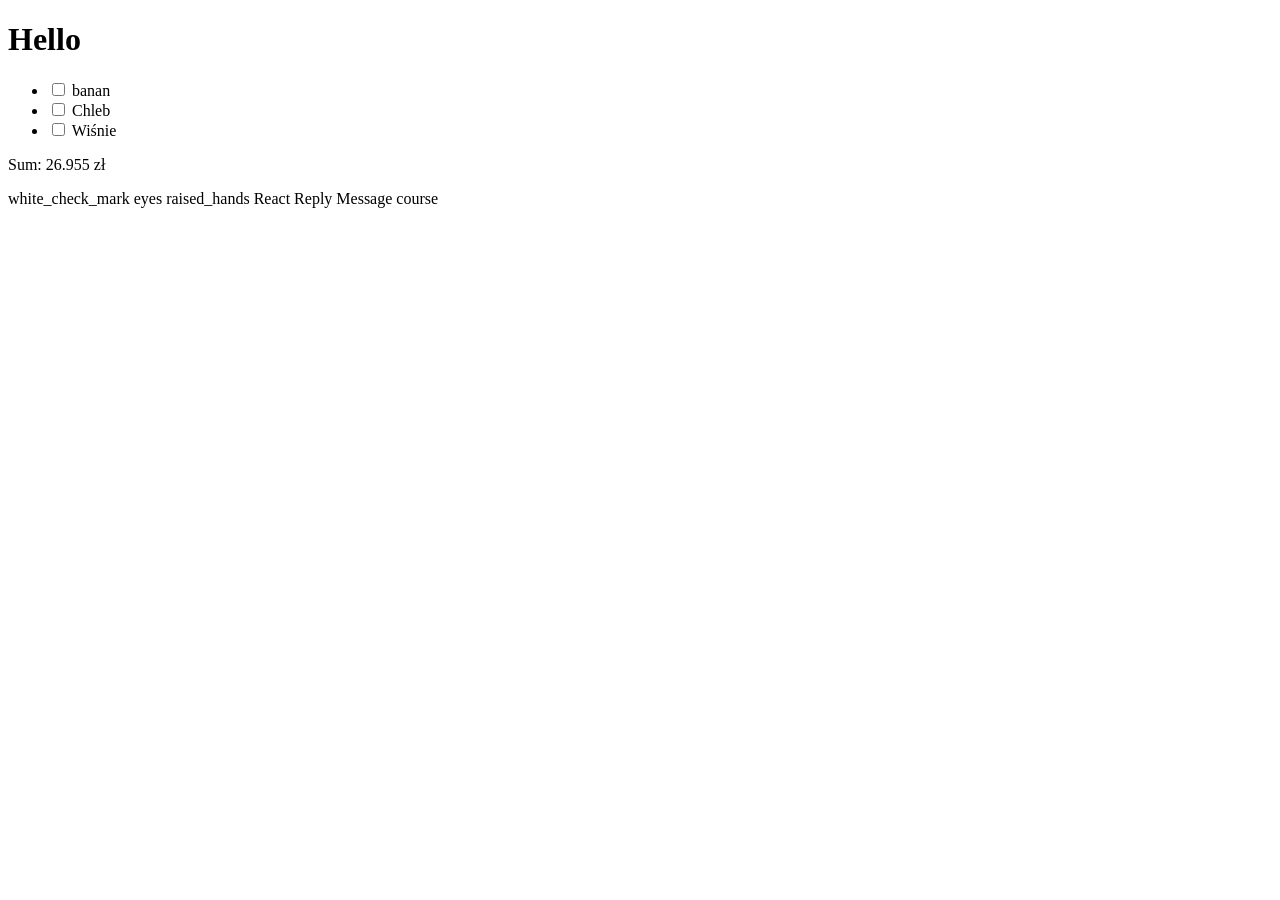
<file: index.html>
<!DOCTYPE html>
<html lang="en">
<head>
  <meta charset="UTF-8">
  <meta http-equiv="X-UA-Compatible" content="IE=edge">
  <meta name="viewport" content="width=device-width, initial-scale=1.0">
  <title>Document</title>
</head>
<body>
  <h1> Hello </h1>

  <ul id="list">

  </ul>

  <p>Sum: <span id="shoppingCost">0</span></p>

  <script>
    // Mamy liste zakupów. Oblicz za pomocą pętli, koszt zakupów. Wrzuć wynik w konsolę

    const shopping = [
      {
        id: 1,
        name: "banan",
        quantity: 3,
        price: 3.99
      },
      {
        id: 2,
        name: "Chleb",
        quantity: 1,
        price: 4.99
      },
      {
        id: 3,
        name: "Wiśnie",
        quantity: 0.5,
        price: 19.99
      }
    ]

    const calculateSum = (products) => {
      // Zadanie nr 1
      let sum = 0;

      for (let product of products) {
        sum = sum + product.quantity * product.price;
      }

      return sum;
    }

    // Zadanie nr 2
    // Wyswietl liste zakupow w HTML (korzystajac tylko z JS)
    const list = document.querySelector('#list');

    for(let product of shopping) {
      list.innerHTML += `<li> <input type="checkbox"> ${product.name} </li>`
    }

    // * Obok kazdego tytulu, dodaj checkbox, ktory po kliknieciu usunie element z listy i przeliczy wartosc zakupow

    const shoppingCostElement = document.querySelector('#shoppingCost');

    shoppingCostElement.innerText = `${calculateSum(shopping)} zł`;

    // Propagacja zdarzeń
    list.addEventListener('click', event => {
      if(event.target.tagName === 'INPUT') {
        event.target.parentElement.remove();
      }

      // Dorobic filtrowanie
    })

  </script>
</body>
</html>
white_check_mark
eyes
raised_hands
React
Reply












Message course
</file>
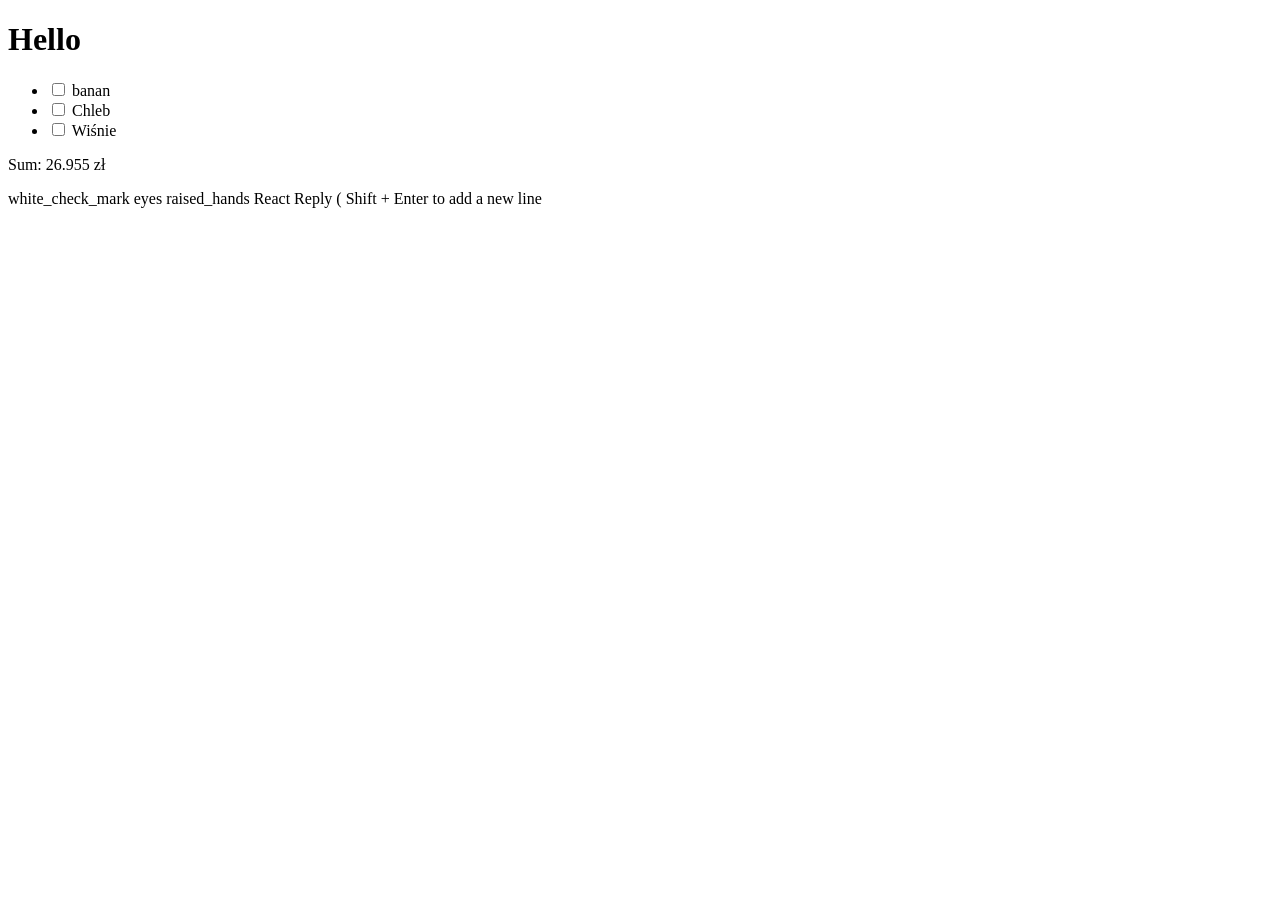
<file: innex2.html>
<!DOCTYPE html>
<html lang="en">
<head>
  <meta charset="UTF-8">
  <meta http-equiv="X-UA-Compatible" content="IE=edge">
  <meta name="viewport" content="width=device-width, initial-scale=1.0">
  <title>Document</title>
</head>
<body>
  <h1> Hello </h1>

  <ul id="list">

  </ul>

  <p>Sum: <span id="shoppingCost">0</span></p>

  <script>
    // Mamy liste zakupów. Oblicz za pomocą pętli, koszt zakupów. Wrzuć wynik w konsolę

    const shopping = [
      {
        id: 1,
        name: "banan",
        quantity: 3,
        price: 3.99
      },
      {
        id: 2,
        name: "Chleb",
        quantity: 1,
        price: 4.99
      },
      {
        id: 3,
        name: "Wiśnie",
        quantity: 0.5,
        price: 19.99
      }
    ]

    const calculateSum = (products) => {
      // Zadanie nr 1
      let sum = 0;

      for (let product of products) {
        sum = sum + product.quantity * product.price;
      }

      return sum;
    }

    // Zadanie nr 2
    // Wyswietl liste zakupow w HTML (korzystajac tylko z JS)
    const list = document.querySelector('#list');

    for(let product of shopping) {
      list.innerHTML += `<li> <input type="checkbox"> ${product.name} </li>`
    }

    // * Obok kazdego tytulu, dodaj checkbox, ktory po kliknieciu usunie element z listy i przeliczy wartosc zakupow

    const shoppingCostElement = document.querySelector('#shoppingCost');

    shoppingCostElement.innerText = `${calculateSum(shopping)} zł`;

    // Propagacja zdarzeń
    list.addEventListener('click', event => {
      if(event.target.tagName === 'INPUT') {
        event.target.parentElement.remove();

        const productNameToFilterOut = event.target.parentElement.innerText;
        console.log(productNameToFilterOut);

        // 1. Odfilrowac z shopping
        // 2. wywolac funkcje calculateSum z nowa lista produktow
        // 3. Wrzucic to do HTML
      }

      // Dorobic filtrowanie
    })

  </script>
</body>
</html>
white_check_mark
eyes
raised_hands
React
Reply










(









Shift + Enter to add a new line
</file>
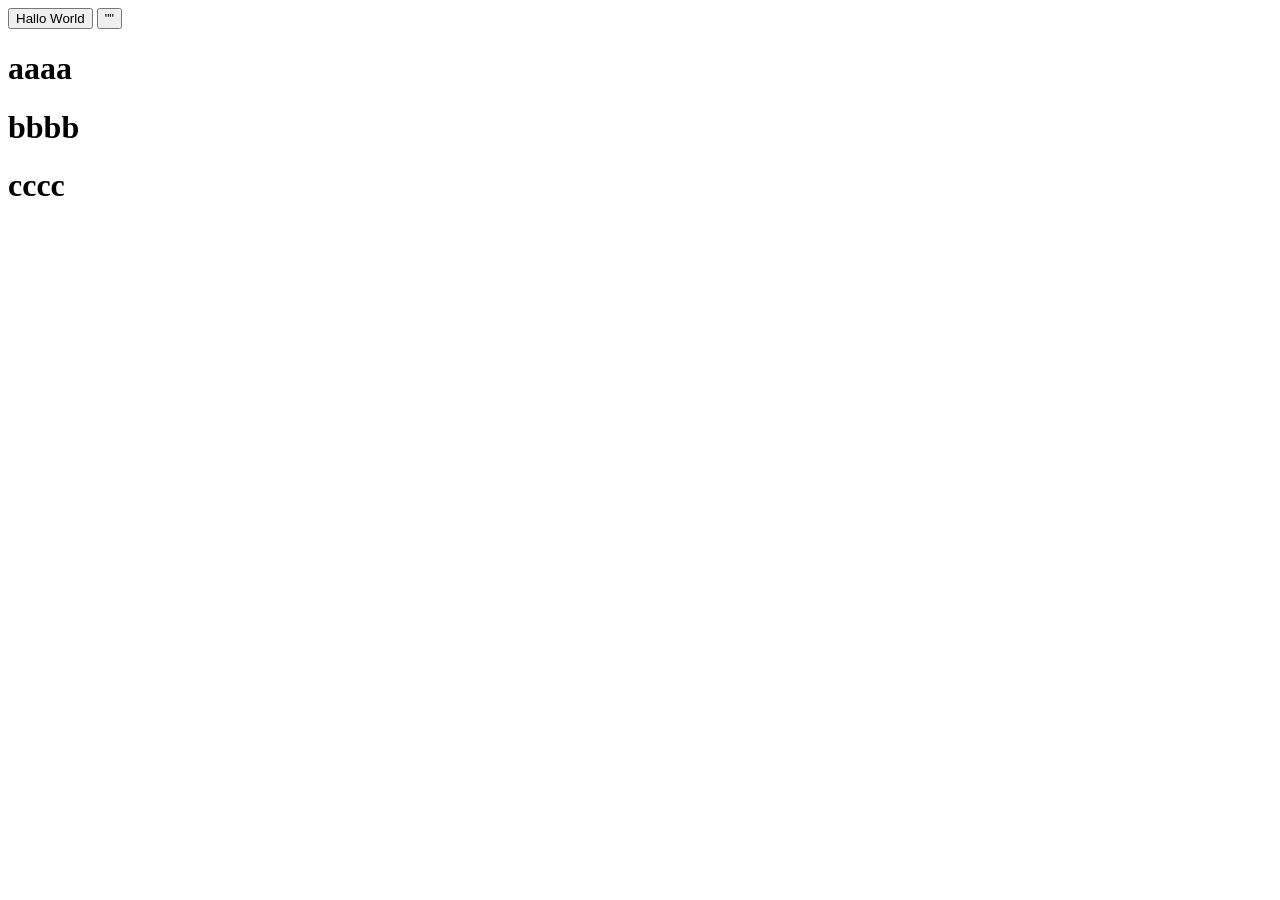
<file: node-podstawy/JS/dom.html>
<!DOCTYPE html>
<html lang="en">
<head>
    <meta charset="UTF-8">
    <meta http-equiv="X-UA-Compatible" content="IE=edge">
    <meta name="viewport" content="width=device-width, initial-scale=1.0">
    <title>Document</title>
</head>
<body>
    <button id="btn1">Hallo World</button>
    <button id="btn2">""</button>
    <h1>aaaa</h1>
    <h1>bbbb</h1>
    <h1>cccc</h1>
    <script src="dom.js"></script>

</body>
</html>
</file>
